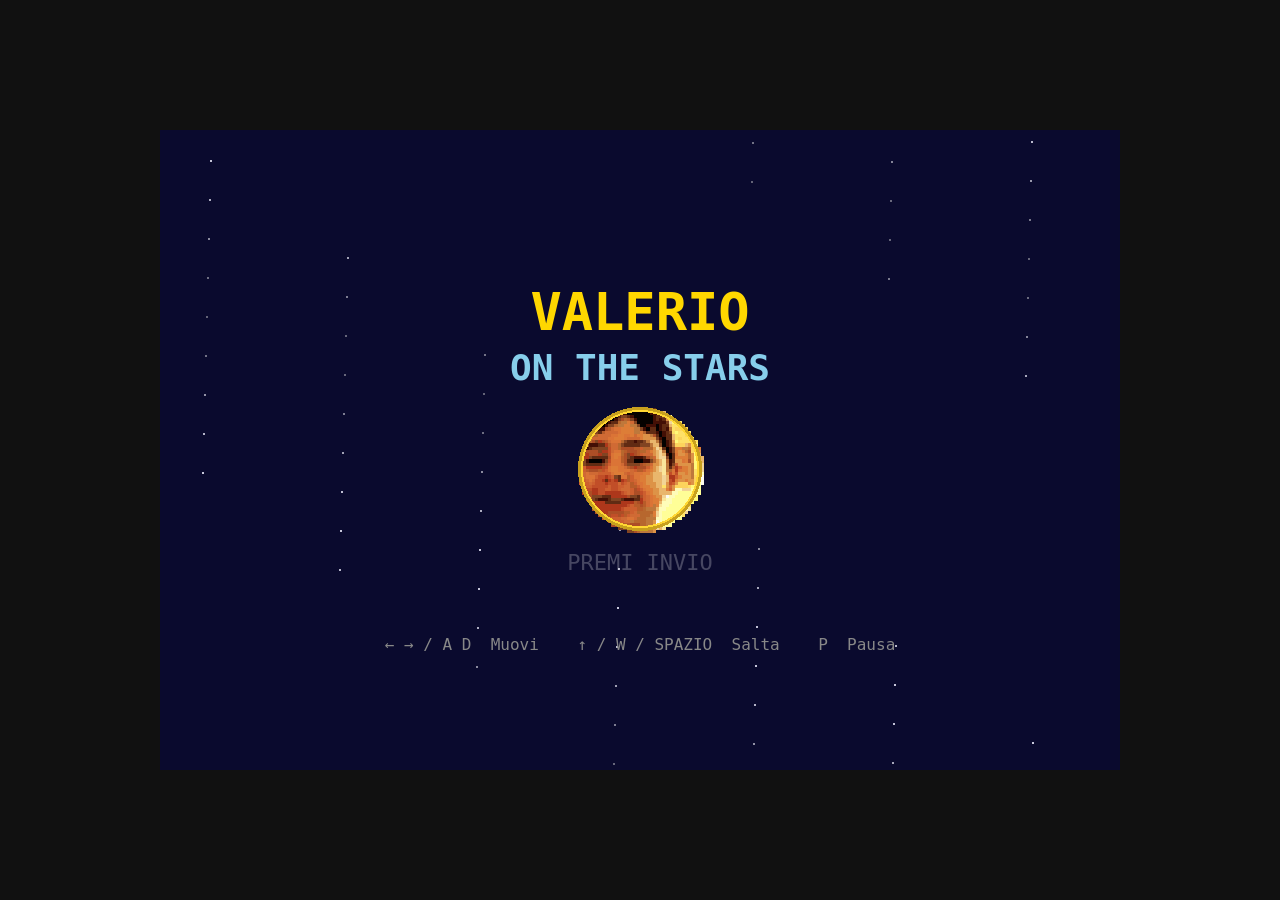
<file: classic.html>
<!DOCTYPE html>
<html lang="it">
<head>
    <meta charset="UTF-8">
    <meta name="viewport" content="width=device-width, initial-scale=1.0, maximum-scale=1.0, user-scalable=no">
    <meta name="apple-mobile-web-app-capable" content="yes">
    <meta name="mobile-web-app-capable" content="yes">
    <title>Valerio On The Stars</title>
    <link rel="stylesheet" href="css/style.css">
</head>
<body>
    <div id="gameContainer">
        <canvas id="gameCanvas" width="960" height="640"></canvas>
        <div id="touchControls">
            <div id="dpad">
                <button class="touch-btn" id="btnLeft" aria-label="Sinistra">&#9664;</button>
                <button class="touch-btn" id="btnRight" aria-label="Destra">&#9654;</button>
            </div>
            <div id="actionBtns">
                <button class="touch-btn" id="btnJump" aria-label="Salta">SALTA</button>
                <button class="touch-btn" id="btnAction" aria-label="Azione">OK</button>
            </div>
        </div>
    </div>
    <script src="js/utils.js"></script>
    <script src="js/input.js"></script>
    <script src="js/audio.js"></script>
    <script src="js/camera.js"></script>
    <script src="js/background.js"></script>
    <script src="js/tilemap.js"></script>
    <script src="js/physics.js"></script>
    <script src="js/player.js"></script>
    <script src="js/enemies.js"></script>
    <script src="js/collectibles.js"></script>
    <script src="js/hazards.js"></script>
    <script src="js/platforms.js"></script>
    <script src="js/powerups.js"></script>
    <script src="js/particles.js"></script>
    <script src="js/transitions.js"></script>
    <script src="js/boss.js"></script>
    <script src="js/worldmap.js"></script>
    <script src="js/hud.js"></script>
    <script src="js/levels.js"></script>
    <script src="js/ui.js"></script>
    <script src="js/game.js"></script>
    <script src="js/main.js"></script>
</body>
</html>
</file>
<file: css/style.css>
* {
    margin: 0;
    padding: 0;
    box-sizing: border-box;
}

html, body {
    background: #111;
    width: 100%;
    height: 100%;
    overflow: hidden;
    touch-action: none;
    -webkit-touch-callout: none;
    -webkit-user-select: none;
    user-select: none;
}

body {
    display: flex;
    justify-content: center;
    align-items: center;
}

#gameContainer {
    position: relative;
    width: 100vw;
    height: 100vh;
    display: flex;
    justify-content: center;
    align-items: center;
}

#gameCanvas {
    image-rendering: pixelated;
    image-rendering: crisp-edges;
    max-width: 100%;
    max-height: 100%;
    object-fit: contain;
}

/* ========== TOUCH CONTROLS ========== */

#touchControls {
    display: none;               /* hidden on desktop, shown via JS on touch devices */
    position: absolute;
    bottom: 0;
    left: 0;
    right: 0;
    height: 140px;
    padding: 10px 20px;
    justify-content: space-between;
    align-items: flex-end;
    pointer-events: none;
    z-index: 10;
}

#touchControls.visible {
    display: flex;
}

#dpad, #actionBtns {
    display: flex;
    gap: 12px;
    pointer-events: auto;
}

.touch-btn {
    width: 70px;
    height: 70px;
    border-radius: 50%;
    border: 3px solid rgba(255, 255, 255, 0.5);
    background: rgba(255, 255, 255, 0.15);
    color: rgba(255, 255, 255, 0.8);
    font-size: 22px;
    font-weight: bold;
    font-family: monospace;
    cursor: pointer;
    -webkit-tap-highlight-color: transparent;
    touch-action: manipulation;
}

.touch-btn:active, .touch-btn.pressed {
    background: rgba(255, 255, 255, 0.35);
    border-color: rgba(255, 255, 255, 0.8);
}

#btnJump {
    width: 90px;
    height: 90px;
    font-size: 16px;
    background: rgba(76, 175, 80, 0.25);
    border-color: rgba(76, 175, 80, 0.6);
}

#btnJump:active, #btnJump.pressed {
    background: rgba(76, 175, 80, 0.5);
}

#btnAction {
    width: 60px;
    height: 60px;
    font-size: 14px;
    background: rgba(33, 150, 243, 0.25);
    border-color: rgba(33, 150, 243, 0.6);
    align-self: flex-end;
}

#btnAction:active, #btnAction.pressed {
    background: rgba(33, 150, 243, 0.5);
}

/* Landscape phone: slightly bigger controls */
@media (max-height: 500px) and (orientation: landscape) {
    #touchControls {
        height: 110px;
        padding: 5px 15px;
    }
    .touch-btn { width: 60px; height: 60px; font-size: 18px; }
    #btnJump { width: 75px; height: 75px; font-size: 14px; }
    #btnAction { width: 50px; height: 50px; font-size: 12px; }
}
</file>
